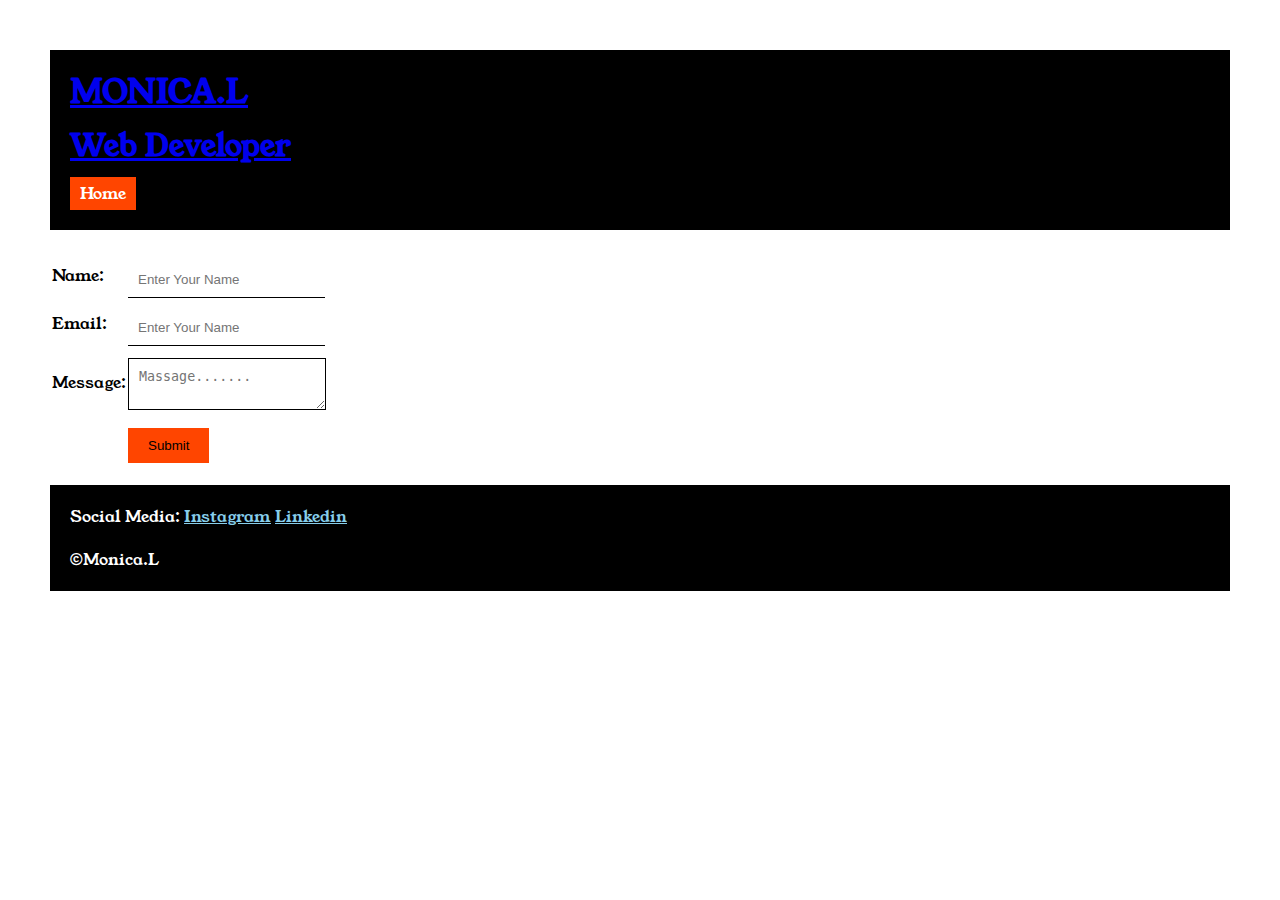
<file: contact.html>
<!DOCTYPE html>
<html lang="en">
<head>
  <meta charset="UTF-8">
  <meta name="viewport" content="width=device-width, initial-scale=1.0">
  <title>Conact</title>
   <link rel="stylesheet" href="style.css">
<link rel="preconnect" href="https://fonts.googleapis.com">
<link rel="preconnect" href="https://fonts.gstatic.com" crossorigin>
<link href="https://fonts.googleapis.com/css2?family=Young+Serif&display=swap" rel="stylesheet">

</head>
<body>
  
</body>
</html>

<body>
  <div class="container">
<a href="html learning.html">

 <div class="section-one">
    <h1 class="section-one__name">MONICA.L</h1>
     
    <h5 class="section-one__role">Web Developer</h5>
    <a class="section-one__contact" href="html learning.html">Home</a>
    </div>
</a>
<div class="contact-form">
<form>
  <table>
    <tr>
        <td>Name:</td> <td><input type="text" placeholder="Enter Your Name" class="contact-form__input"></td>
    </tr>
    <tr>
        <td>Email:</td> <td><input type="email" placeholder="Enter Your Name" class="contact-form__input"></td>
    </tr>

   <tr>
      <td>Message:</td>
       <td>
        <textarea placeholder="Massage......." class="contact-form__textarea"></textarea>   

        </td>
   </tr>
      <tr>
        <td></td> <td><input type="submit" class="contact-form__submit"></td>
      </tr>
  </table>


<div class="section-five">
    <p class="section-five__title">Social Media:
        <a href="https://www.instagram.com/">Instagram</a>
        <a href="https://www.linkedin.com/in/monica-l-2575223b0?utm_source=share&utm_campaign=share_via&utm_content=profile&utm_medium=android_app">Linkedin</a>
    </p>
    <p class="section-five__desc">&copy;Monica.L</p>
 </div>

</form>
</div>
  </div>
</body>
</file>
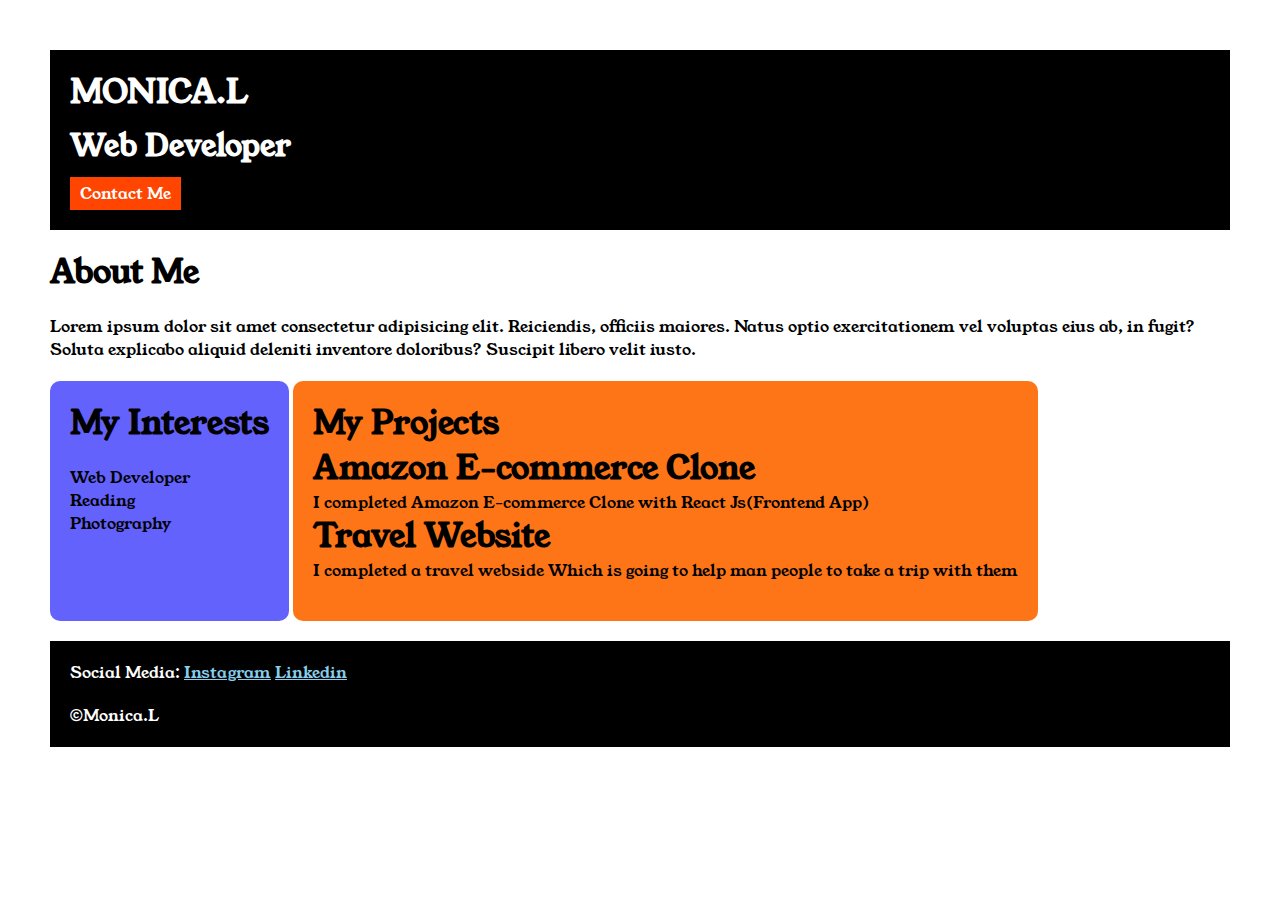
<file: html learning.html>
<!DOCTYPE html>

<html>

<head>

    <title>Portfolio</title>
    <link rel="stylesheet" href="style.css">
<link rel="preconnect" href="https://fonts.googleapis.com">
<link rel="preconnect" href="https://fonts.gstatic.com" crossorigin>
<link href="https://fonts.googleapis.com/css2?family=Young+Serif&display=swap" rel="stylesheet">
</head>

<body>
 <div class="container">

    <div class="section-one">
    <h1 class="section-one__name">MONICA.L</h1>
     
    <h5 class="section-one__role">Web Developer</h5>
    <a class="section-one__contact" href="contact.html">Contact Me</a>
    </div>
  <div class="section-two">
    <h1 class="section-two__title">About Me</h1>
 

    <p class="section-two__desc">Lorem ipsum dolor sit amet consectetur adipisicing elit. Reiciendis, officiis maiores. Natus optio exercitationem
        vel voluptas eius ab, in fugit? Soluta explicabo aliquid deleniti inventore doloribus? Suscipit libero velit
        iusto.</p>
  </div>
  <div class="section-three">
    <h1 class="section-three__title">My Interests</h1>
    <ul class="section-three__desc">
        <li>Web Developer</li>
        <li>Reading</li>
        <li>Photography</li>
    </ul>
  </div>
  <div class="section-four">
    <h1 class="section-four__title">My Projects</h1>

    <ul class="sectiom-four__desc">
        <li>
            <h1>Amazon E-commerce Clone</h1>

            <p>I completed Amazon E-commerce Clone with React Js(Frontend App)</p>
        </li>

        <li>
            <h1>
                Travel Website
            </h1>
            <p>I completed a travel webside Which is going to help man people to take a trip with them</p>

        </li>
    </ul>
  </div>
  <div class="section-five">
    <p class="section-five__title">Social Media:
        <a href="https://www.instagram.com/">Instagram</a>
        <a href="https://www.linkedin.com/in/monica-l-2575223b0?utm_source=share&utm_campaign=share_via&utm_content=profile&utm_medium=android_app">Linkedin</a>
    </p>
    <p class="section-five__desc">&copy;Monica.L</p>
 </div>
 </div>
</body>

</html>
</file>
<file: style.css>
*{
    margin: 0;
    padding: 0;
}
body{
    
  font-family: "Young Serif", serif;
  
}

.container{
    padding: 50px;
}
.section-one{
    background-color: black;
    color: white;
    padding: 20px;
}
.section-one__contact{
    background-color: orangered;
    color: white;
    text-decoration: none;
    padding-left: 10px;
    padding-right: 10px;
    padding-top: 5px;
    padding-bottom: 5px;
    display: inline-block;
    margin-top: 10px;
}
.section-one__name{
    font-size: 40px:
}
.section-one__role{
    font-size: 30px;
    margin-top: 10px;

}
.section-two,.section-three,.section-four,.section-five{
    margin-top: 20px;
}
.section-two__desc,.section-three__desc,.section-four__desc,.section-five__desc{

    margin-top: 20px;
}
.section-five{
    background-color: black;
    color: white;
    padding: 20px;
}
.section-five__title a{

    color: skyblue;
}
.section-three li,.section-four li{
    list-style: none;
}
.section-three{
    background-color: #6462FD;
    color: black;
    padding: 20px;
    display: inline-block;
    height: 200px;
    border-radius: 10px;
    vertical-align: top;

}
.section-four{
    background-color: #FE7517;
    color: black;
    padding: 20px;
    display: inline-block;
    height: 200px;
    border-radius: 10px;
    vertical-align: top;
}


.contact-form{
    margin-top: 20px;

}

.contact-form__input,.contact-form__textarea,.contact-form__submit{
    margin-top: 10px;
}
.contact-form__input{
    padding: 10px;
    border: none;
    border-bottom: solid black 1px;
}
.contact-form__textarea{
    padding: 10px;
    border: none;
    border: solid black 1px;
}
.contact-form__submit{
padding-top: 10px;
padding-bottom: 10px;
padding-left: 20px;
padding-right: 20px;
background-color: orangered;
color: black;
border: none;


}
</file>
